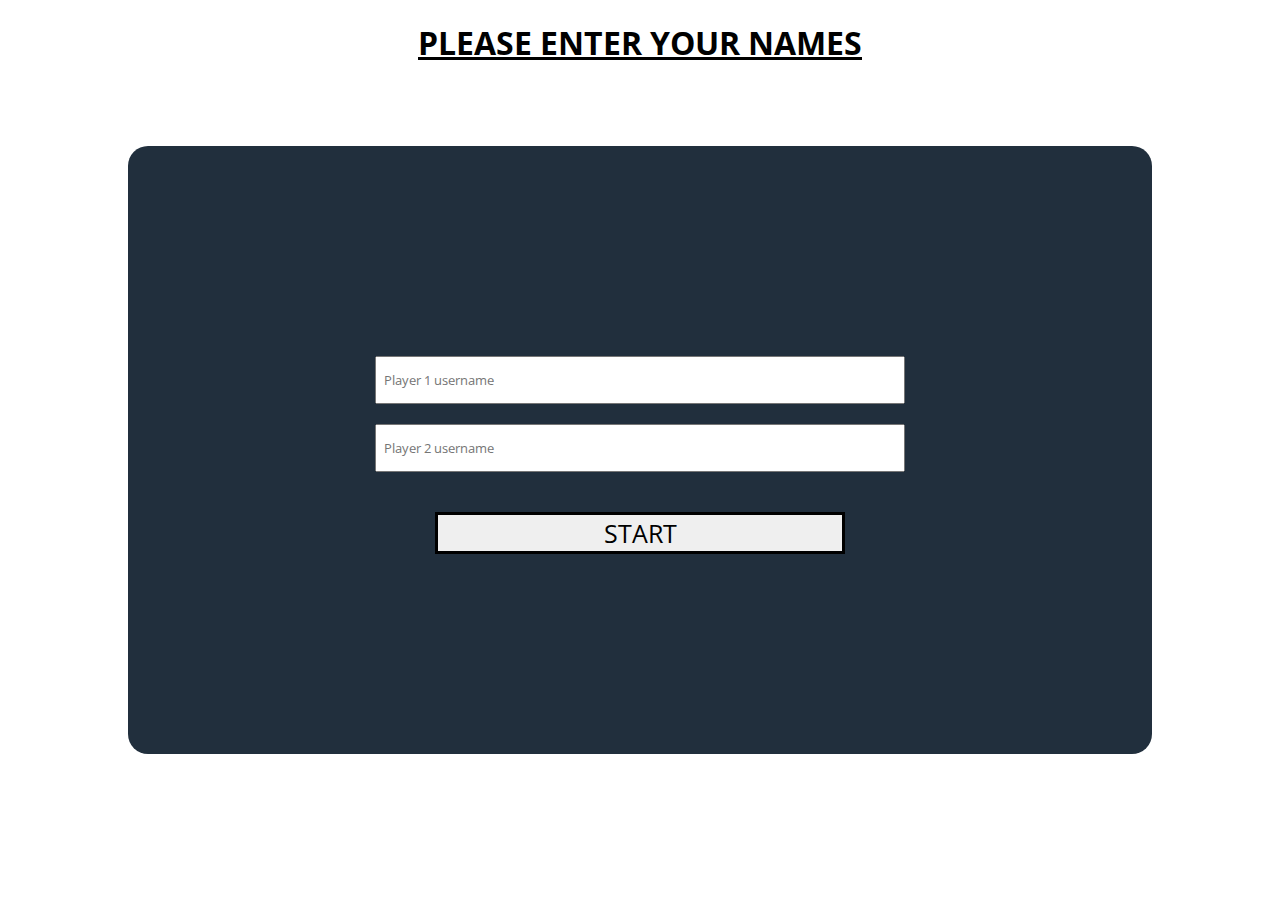
<file: index.html>
<!DOCTYPE html>
<html lang="en">
<head>
    <meta charset="UTF-8">
    <meta http-equiv="X-UA-Compatible" content="IE=edge">
    <meta name="viewport" content="width=device-width, initial-scale=1.0">
    <link rel="stylesheet" href="sass/start.css">
    <title>Home</title>
</head>
<body>
    <h1>Please enter your names</h1>
    <form action="">
        <input type="text" class="" name="" id="error" value="">
        <input type="text" name="" id="oneuser" class="names" placeholder="Player 1 username">
        <input type="text" name="" id="twouser" class="names" placeholder="Player 2 username">
        <input type="button" value="Start" id="send" onclick="start()">
    </form>
    <script src="JS/home.js"></script>
</body>
</html>
</file>
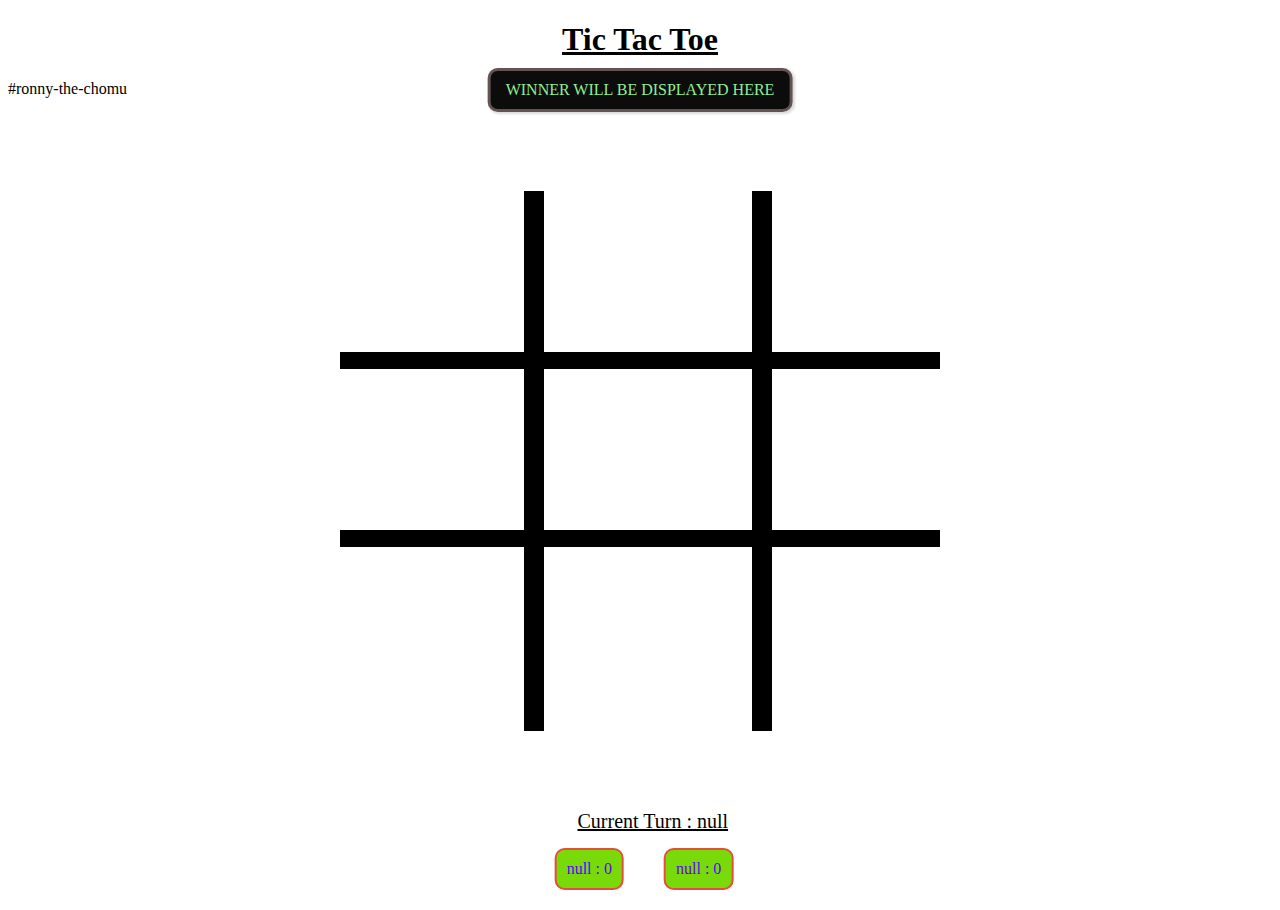
<file: game.html>
<!DOCTYPE html>
<html lang="en">
<head>
    <meta charset="UTF-8">
    <meta http-equiv="X-UA-Compatible" content="IE=edge">
    <meta name="viewport" content="width=device-width, initial-scale=1.0">
    <link rel="stylesheet" href="css/game.css">
    <link rel="stylesheet" href="css/useless.css">
    <title>Tic-Tac-Toe</title>
</head>
<body>
    <h1 style="text-align: center; text-decoration: underline;">Tic Tac Toe</h1>
    <div class="container">
        <div class="detectors">
            <div class="hello">
                <div id="one">
                    <div id="cross" class=""></div>
                    <div id="circle"></div>
                </div>
                <div id="two">
                    <div id="cross"></div>
                    <div id="circle" class=""></div>
                </div>
                <div id="three">
                    <div id="cross"></div>
                    <div id="circle"></div>
                </div>
            </div>
            <div class="hi">
                <div id="four">
                    <div id="cross"></div>
                    <div id="circle"></div>
                </div>
                <div id="five">
                    <div id="cross"></div>
                    <div id="circle"></div>
                </div>
                <div id="six">
                    <div id="cross"></div>
                    <div id="circle"></div>
                </div>
            </div>
            <div class="yo">
                <div id="seven">
                    <div id="cross"></div>
                    <div id="circle"></div>
                </div>
                <div id="eight">
                    <div id="cross"></div>
                    <div id="circle"></div>
                </div>
                <div id="nine">
                    <div id="cross"></div>
                    <div id="circle"></div>
                </div>
            </div>
        </div>
        <div class="horizontal-container">
            <div></div>
            <div></div>
        </div>
        <div class="vertical-container">
            <div></div>
            <div></div>
        </div>
    </div>
    <div id="turn">Current Turn : Sounaka Dhar</div>
    <div id="win-text">Winner will be displayed here</div>    <div class="score">
        <div id="p1score">Player 1: 24</div>
        <div id="p2score">Player 2: 35</div>
    </div>
    #ronny-the-chomu
    <script src="JS/game.js"></script>
</body>
</html>
</file>
<file: sass/start.css>
@import url("https://fonts.googleapis.com/css2?family=Open+Sans:wght@800&display=swap");
* {
  font-family: 'Open Sans', sans-serif;
}

body {
  text-align: center;
}

body h1 {
  text-decoration: underline;
  cursor: pointer;
  text-transform: uppercase;
  -webkit-transition: 0.3s;
  transition: 0.3s;
}

body h1:hover {
  color: green;
}

form {
  background: #212F3D;
  width: 80%;
  position: absolute;
  left: 50%;
  top: 50%;
  -webkit-transform: translate(-50%, -50%);
          transform: translate(-50%, -50%);
  display: -webkit-box;
  display: -ms-flexbox;
  display: flex;
  -webkit-box-orient: vertical;
  -webkit-box-direction: normal;
      -ms-flex-direction: column;
          flex-direction: column;
  padding: 200px 0px 200px 0px;
  border-radius: 20px;
}

form .names {
  width: 50%;
  margin: 10px;
  -ms-flex-item-align: center;
      -ms-grid-row-align: center;
      align-self: center;
  padding: 13px 7px;
}

form #send {
  width: 40%;
  margin-top: 30px;
  font-size: 25px;
  height: -webkit-fit-content;
  height: -moz-fit-content;
  height: fit-content;
  border: 3px solid black;
  text-transform: uppercase;
  -ms-flex-item-align: center;
      -ms-grid-row-align: center;
      align-self: center;
  cursor: pointer;
}

form #error {
  background: white;
  color: red;
  display: none;
  text-transform: uppercase;
  text-align: center;
  padding: 10px;
  word-wrap: break-word;
}

#error.active {
  display: BLOCK;
}
/*# sourceMappingURL=start.css.map */
</file>
<file: css/game.css>
.container {
  position: absolute;
  left: 50%;
  top: 50%;
  -webkit-transform: translate(-50%, -50%);
          transform: translate(-50%, -50%);
}

.container div {
  color: black;
}

.horizontal-container {
  display: -webkit-box;
  display: -ms-flexbox;
  display: flex;
  -webkit-box-orient: vertical;
  -webkit-box-direction: normal;
      -ms-flex-direction: column;
          flex-direction: column;
}

.horizontal-container div {
  margin: 80px;
}

.horizontal-container div:nth-child(1)::after, .horizontal-container div:nth-child(2)::after {
  content: ' ';
  background-color: black;
  padding: 0px 300px;
}

.vertical-container {
  display: -webkit-box;
  display: -ms-flexbox;
  display: flex;
  -webkit-box-orient: vertical;
  -webkit-box-direction: normal;
      -ms-flex-direction: column;
          flex-direction: column;
}

.vertical-container div:nth-child(1)::after {
  content: ' ';
  background-color: black;
  padding: 270px 10px;
  left: 36%;
  position: absolute;
  top: 53%;
  -webkit-transform: translate(-50%, -50%);
          transform: translate(-50%, -50%);
}

.vertical-container div:nth-child(2)::after {
  content: ' ';
  background-color: black;
  padding: 270px 10px;
  left: 66%;
  position: absolute;
  top: 53%;
  -webkit-transform: translate(-50%, -50%);
          transform: translate(-50%, -50%);
}

.detectors {
  display: -webkit-box;
  display: -ms-flexbox;
  display: flex;
  -webkit-box-orient: vertical;
  -webkit-box-direction: normal;
      -ms-flex-direction: column;
          flex-direction: column;
}

.detectors div {
  cursor: pointer;
}

.hello {
  display: -webkit-box;
  display: -ms-flexbox;
  display: flex;
  -webkit-box-orient: horizontal;
  -webkit-box-direction: normal;
      -ms-flex-direction: row;
          flex-direction: row;
  /* margin-top: 10px; */
}

.hi, .yo {
  display: -webkit-box;
  display: -ms-flexbox;
  display: flex;
  -webkit-box-orient: horizontal;
  -webkit-box-direction: normal;
      -ms-flex-direction: row;
          flex-direction: row;
}

#one::after {
  content: ' ';
  padding: 81px 93px;
  /* background-color: yellow; */
  position: absolute;
  left: 10.5%;
  top: -22.5%;
}

#two::after {
  content: ' ';
  padding: 81px 110px;
  position: absolute;
  left: 36%;
  top: -22.5%;
}

#three::after {
  content: ' ';
  padding: 81px 86.999px;
  position: absolute;
  left: 66.5%;
  top: -22.5%;
}

#four::after {
  content: ' ';
  padding: 81px 93px;
  position: absolute;
  left: 10.5%;
  top: 27%;
}

#five::after {
  content: ' ';
  padding: 81px 110px;
  position: absolute;
  left: 36%;
  top: 27%;
}

#six::after {
  content: ' ';
  padding: 81px 86.999px;
  position: absolute;
  left: 66.5%;
  top: 27%;
}

#seven::after {
  content: ' ';
  padding: 91px 93px;
  position: absolute;
  left: 10.5%;
  top: 77.5%;
}

#eight::after {
  content: ' ';
  padding: 91px 110px;
  position: absolute;
  left: 36%;
  top: 77.5%;
}

#nine::after {
  content: ' ';
  padding: 91px 86.999px;
  position: absolute;
  left: 66.5%;
  top: 77.5%;
  text-align: center;
}

/* cross */
#cross {
  width: 100px;
  height: 100px;
  position: absolute;
  background: none;
  display: none;
}

#cross::before, #cross::after {
  background: black;
  position: absolute;
}

#cross::before {
  content: ' ';
  padding: 60px 3px;
  left: 165%;
  -webkit-transform: rotate(45deg);
          transform: rotate(45deg);
  top: -57%;
}

#cross::after {
  content: ' ';
  padding: 60px 3px;
  -webkit-transform: rotate(-45deg);
          transform: rotate(-45deg);
  left: 175%;
  top: -57%;
}

/* cross */
/* circle */
#circle {
  position: absolute;
  width: 100px;
  height: 100px;
  border-radius: 50%;
  border: 5px solid #3498DB;
  left: 15%;
  top: -15%;
  display: none;
}

/* circle */
#two div:nth-child(1) {
  left: 28%;
}

#two div:nth-child(2) {
  left: 43%;
}

#three div:nth-child(1) {
  left: 56%;
}

#three div:nth-child(2) {
  left: 71%;
}

#four div:nth-child(1) {
  top: 50%;
}

#four div:nth-child(2) {
  top: 35.5%;
}

#five div:nth-child(1) {
  left: 28%;
  top: 50%;
}

#five div:nth-child(2) {
  left: 43%;
  top: 35.5%;
}

#six div:nth-child(1) {
  left: 56%;
  top: 50%;
}

#six div:nth-child(2) {
  left: 71%;
  top: 35.5%;
}

#seven div:nth-child(1) {
  top: 103%;
}

#seven div:nth-child(2) {
  top: 88%;
}

#eight div:nth-child(1) {
  left: 28%;
  top: 103%;
}

#eight div:nth-child(2) {
  left: 43%;
  top: 88%;
}

#nine div:nth-child(1) {
  left: 56%;
  top: 103%;
}

#nine div:nth-child(2) {
  left: 71%;
  top: 88%;
}

#cross.active {
  display: block;
}

#circle.active {
  display: block;
}

a {
  text-decoration: none;
  color: black;
  cursor: pointer;
}

a:hover {
  color: green;
}

#turn {
  position: absolute;
  left: 51%;
  -webkit-transform: translate(-50%, 0%);
          transform: translate(-50%, 0%);
  top: 90%;
  text-decoration: underline;
  font-size: 20px;
}

#win-text {
  color: lightgreen;
  top: 10%;
  position: absolute;
  left: 50%;
  -webkit-transform: translate(-50%, -50%);
          transform: translate(-50%, -50%);
  background: #000000f3;
  padding: 10px 15px;
  border-radius: 10px;
  border: 3px solid #645353;
  text-transform: uppercase;
}

.score {
  display: -webkit-box;
  display: -ms-flexbox;
  display: flex;
  position: absolute;
  left: 50%;
  top: 96.5%;
  -webkit-transform: translate(-50%, -50%);
          transform: translate(-50%, -50%);
}

.score div {
  background: #79da0a;
  padding: 10px;
  border-radius: 10px;
  width: -webkit-fit-content;
  width: -moz-fit-content;
  width: fit-content;
  margin: 20px;
  border: 2px solid #E74C3C;
  color: #5900ff;
}

.score #p2score {
  margin-right: 12px;
}
/*# sourceMappingURL=game.css.map */
</file>
<file: css/useless.css>
#win-text
{
    box-shadow: rgba(0, 0, 0, 0.15) 1.95px 1.95px 2.6px;
}
</file>
